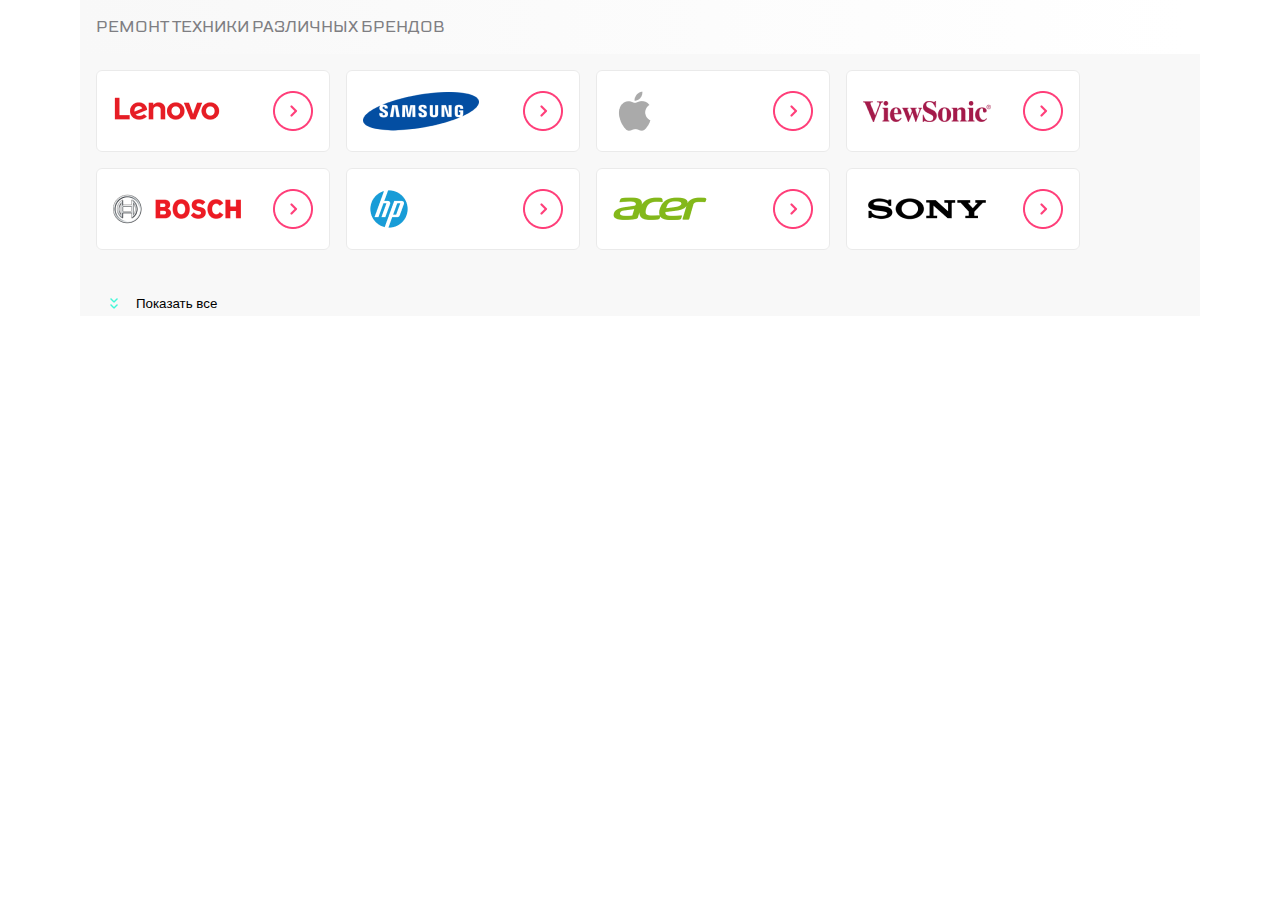
<file: index.html>
<!DOCTYPE html>
<html lang="ru">
<head>
    <meta charset="UTF-8">
    <meta name="viewport" content="width=device-width, initial-scale=1.0">
    <meta name="keywords" content="ремонт, бренды, техники">
    <link rel="stylesheet" href="https://cdn.jsdelivr.net/npm/swiper@11/swiper-bundle.min.css">
    <link rel="stylesheet" href="css/style_new.css">
    <title>js в браузере</title>   
</head>
<body>
    <div class="page-container">
        <main class="slider-container">
            <section class="title"> 
                <p class="title__content">
                   ремонт техники различных брендов 
                </p>
            </section>
            <section class="slider-list swiper">
                <ul class="brand-list brand-list--hidden swiper-wrapper">
                    <li class="brand-item swiper-slide">
                        <a href="#" class="brand-item__link">
                            <img src="/img/brends/Lenovo.png" alt="Lenovo" class="brand-item__image brand-item__brand-img">
                            <img src="/img/brends/go.png" alt="Go link" class="brand-item__image brand-item__go-img">
                        </a>
                    </li>
                    <li class="brand-item swiper-slide">
                        <a href="#" class="brand-item__link">
                            <img src="/img/brends/Samsung.png" alt="Samsung" class="brand-item__image brand-item__brand-img">
                            <img src="/img/brends/go.png" alt="Go link" class="brand-item__image brand-item__go-img">
                        </a>
                    </li>
                    <li class="brand-item swiper-slide">
                        <a href="#" class="brand-item__link">
                            <img src="/img/brends/apple.png" alt="Apple" class="brand-item__image brand-item__brand-img">
                            <img src="/img/brends/go.png" alt="Go link" class="brand-item__image brand-item__go-img">
                        </a>
                    </li>
                    <li class="brand-item swiper-slide">
                        <a href="#" class="brand-item__link">
                            <img src="/img/brends/ViewSonic.png" alt="ViewSonic" class="brand-item__image brand-item__brand-img">
                            <img src="/img/brends/go.png" alt="Go link" class="brand-item__image brand-item__go-img">
                        </a>
                    </li>
                    <li class="brand-item swiper-slide">
                        <a href="#" class="brand-item__link">
                            <img src="/img/brends/Bosch.png" alt="Bosch" class="brand-item__image brand-item__brand-img">
                            <img src="/img/brends/go.png" alt="Go link" class="brand-item__image brand-item__go-img">
                        </a>
                    </li>
                    <li class="brand-item swiper-slide">
                        <a href="#" class="brand-item__link">
                            <img src="/img/brends/hp.png" alt="hp" class="brand-item__image brand-item__brand-img">
                            <img src="/img/brends/go.png" alt="Go link" class="brand-item__image brand-item__go-img">
                        </a>
                    </li>
                    <li class="brand-item swiper-slide">
                        <a href="#" class="brand-item__link">
                            <img src="/img/brends/acer.png" alt="Acer" class="brand-item__image brand-item__brand-img">
                            <img src="/img/brends/go.png" alt="Go link" class="brand-item__image brand-item__go-img">
                        </a>
                    </li>
                    <li class="brand-item swiper-slide">
                        <a href="#" class="brand-item__link">
                            <img src="/img/brends/sony.png" alt="Sony" class="brand-item__image brand-item__brand-img">
                            <img src="/img/brends/go.png" alt="Go link" class="brand-item__image brand-item__go-img">
                        </a>
                    </li>
                    <li class="brand-item swiper-slide">
                        <a href="#" class="brand-item__link">
                            <img src="/img/brends/Lenovo.png" alt="Lenovo" class="brand-item__image brand-item__brand-img">
                            <img src="/img/brends/go.png" alt="Go link" class="brand-item__image brand-item__go-img">
                        </a>
                    </li>
                    <li class="brand-item swiper-slide">
                        <a href="#" class="brand-item__link">
                            <img src="/img/brends/Samsung.png" alt="Samsung" class="brand-item__image brand-item__brand-img">
                            <img src="/img/brends/go.png" alt="Go link" class="brand-item__image brand-item__go-img">
                        </a>
                    </li>
                    <li class="brand-item swiper-slide">
                        <a href="#" class="brand-item__link">
                            <img src="/img/brends/apple.png" alt="Apple" class="brand-item__brand-img">
                            <img src="/img/brends/go.png" alt="Go link" class="brand-item__go-img">
                        </a>
                    </li>
                </ul>
                <div class="pagination swiper-pagination"></div>
            </section>
            <div class="button-container">
               <button class="button">
                    <img src="/img/brends/down.png" alt="Up" class="button__img">
                    <span class="button__text">
                        Показать все
                    </span>
                </button> 
            </div> 
        </main>
    </div>
    <script src="https://cdn.jsdelivr.net/npm/swiper@11/swiper-bundle.min.js"></script>
    <script src="js/for_jsinb.js"></script>
</body>
</html>
</file>
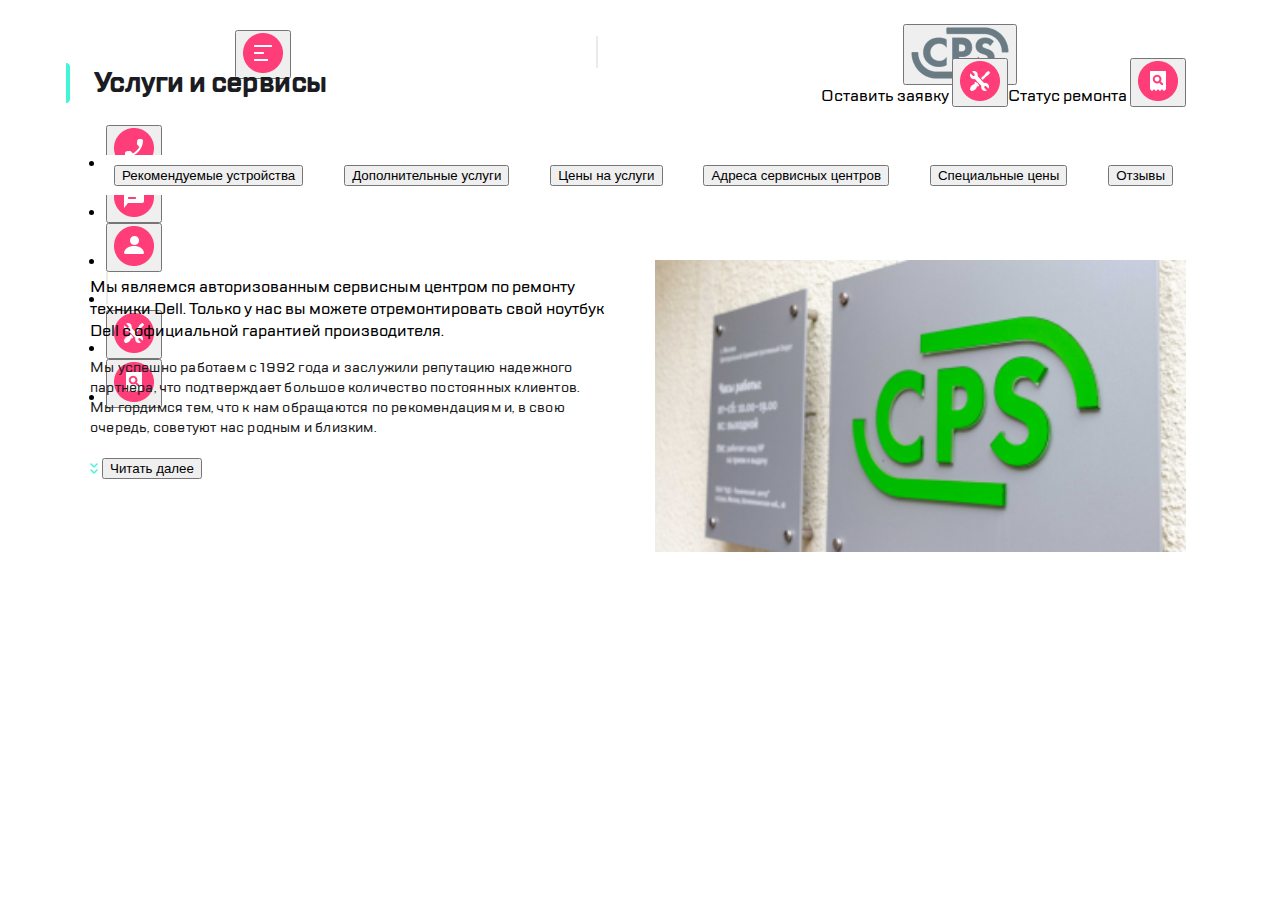
<file: index1.html>
<!DOCTYPE html>
<html lang="ru">
    <head>
        <link rel="stylesheet" href="css/style.css">
        <meta charset="UTF-8">
        <meta name="viewport" content="width=device-width, initial-scale=1.0 user-scalable=no">
        <meta name="keywords" content="Тестовый, первая, БЭМ, SPS">
        <title>CPS</title>
    </head>
    <body>
        <div class="page-container">
        <header>
            <div class="menu_container">
                <ul class="menu">
                    <li class="menu__item">
                        <button class="menu__item_icon">
                            <img src="img/mob/ic_menu.png">
                        </button>
                    </li>
                    <li class="menu__item__mid">
                        <img src="img/mob/vert.png">
                    </li>
                    <li class="menu__img">
                        <button class="menu__img_icon">
                            <img src="img/mob/icon.png">
                        </button>
                    </li>
                </ul>
                <ul class="menu__mid">
                    <li class="menu__item__mid">
                        <button class="menu__item_icon">
                            <img src="img/mid/call.png">
                        </button>
                    </li>
                    <li class="menu__item__mid">
                        <button class="menu__item_icon">
                            <img src="img/mid/chat.png">
                        </button>
                    </li>
                    <li class="menu__item__mid">
                        <button class="menu__item_icon">
                            <img src="img/mid/chel.png">
                        </button>
                    </li>
                    <li class="menu__img">
                        <img src="img/mob/vert.png">
                    </li>
                    <li class="menu__item">
                        <button class="menu__img_icon">
                            <img src="img/mob/ic_set.png">
                        </button>
                    </li>
                    <li class="menu__item">
                        <button class="menu__item_icon">
                            <img src="img/mob/ic_scr.png">
                        </button>
                    </li>
                </ul> 
            </div>   
        </header>
        <main>
            <div class="line">
                <div class="title">
                    <img src="img/mob/greenline.png">
                    <h1 class="title__text">Услуги и сервисы</h1>
                </div>
                <ul class="line__menu">
                    <li class="line__menu__item">
                        <span>Оставить заявку</span>
                        <button class="menu__img_icon">
                            <img src="img/mob/ic_set.png">
                        </button>
                    </li>
                    <li class="line__menu__item">Статус ремонта
                        <button class="menu__item_icon">
                            <img src="img/mob/ic_scr.png">
                        </button>
                    </li>
                </ul>  
            </div>
            <ul class="contmenu">
                <li class="contmenu__item">
                    <button class="contmenu__item_button">Рекомендуемые устройства</button>
                </li>
                <li class="contmenu__item">
                    <button class="contmenu__item_button">Дополнительные услуги</button>
                </li>
                <li class="contmenu__item">
                    <button class="contmenu__item_button">Цены на услуги</button>
                </li>
                <li class="contmenu__item">
                    <button class="contmenu__item_button">Адреса сервисных центров</button>
                </li>
                <li class="contmenu__item menu__item__mid">
                    <button class="contmenu__item_button">Специальные цены</button>
                </li>
                <li class="contmenu__item menu__item__mid">
                    <button class="contmenu__item_button">Отзывы</button>
                </li>
            </ul>
            </main>
            <div class="foot">
                <div class="text">
                    <p class="main_text">Мы являемся авторизованным сервисным центром по ремонту техники Dell. Только у нас вы можете отремонтировать свой ноутбук Dell с официальной гарантией производителя.</p>
                    <p class="text__mid">Мы успешно работаем с 1992 года и заслужили репутацию надежного партнера<span>, что подтверждает большое количество постоянных клиентов. Мы гордимся тем, что к нам обращаются по рекомендациям и, в свою очередь, советуют нас родным и близким.</span></p>
                    <div class="reed">
                        <img src="img/mob/next.png">
                        <button class="reed_next">Читать далее</button>
                    </div>
                </div>
                <div class="picture">
                    <img class="cps" src="img/mob/iMG_3223.png">
                </div>
            </div>
        </main>     
        </div>
    </body>
</html>
</file>
<file: css/style_new.css>
@font-face {
    font-family: "TTLakes";
    src: local("TTLakes"),
    url("../fonts/TTLakes-Regular.woff") format("woff");
    font-weight: normal;
}

@font-face {
    font-family: "TTLakes";
    src: local("TTLakes"),
    url("../fonts/TTLakes-Medium.woff") format("woff");
    font-weight: medium;
}

@font-face {
    font-family: "TTLakes";
    src: local("TTLakes"),
    url("../fonts/TTLakes-Bold.woff") format("woff");
    font-weight: bold;
}


.page-container {
    width: 320px;
    margin: 0 auto;
    background-color: #F8F8F8;
    position: relative;
    overflow: hidden;
}

body {
    margin: 0;
    padding: o;
    padding-bottom: 38px;
    font-family: "TTLakes", "Arial", serif;
    font-style: normal;
    box-sizing: border-box;
}

.title {
    width: 320px;
    margin: 0;
    background: linear-gradient(-270deg, #F8F8F8 0%, #FFF 98.61%);
}

.title__content {
    margin: 0;
    padding: 16px;
    text-transform: uppercase;
    font-size: 16px;
    font-weight: 400;
    color: #7E7E82;
}

.brand-list {
    width: 320px;
    display: flex;
    margin: 0;
    padding: 16px;
}

.brand-list--hidden {
    width: 320px;
    display: flex;
    margin: 0;
    padding: 16px;
    box-sizing: border-box;
    min-width: 0;
}

.brand-item {
    list-style: none;
    height: auto;
    width: auto;
}

.brand-item__link {
    text-decoration: none;
    display: flex;
    justify-content: space-between;
    width: 200px;
    height: 48px;
    border: 1px solid #EAEAEA;
    border-radius: 6px;
    background-color: #FFF;
    padding: 16px;
    min-width: 0;
}

.brand-item__image {
    display: block;
    align-self: center;
}

.button-container {
    display: none;
}

.pagination {
    position: relative;
}

@media (min-width: 768px) {
    .page-container {
        width: 768px;
        margin: 0 auto;
    }

    .slider-container {
        width: 768px;
    }

    .title {
        width: 768px;
    }

    .brand-list {
        width: 768px;
        display: flex;
        overflow: hidden;
        flex-wrap: wrap;
        box-sizing: content-box;
        gap: 16px;
    }

    .brand-list--hidden {
        width: 768px;
        height: 180px;
        display: flex;
        overflow: hidden;
        flex-wrap: wrap;
        box-sizing: content-box;
    }

    .button-container {
        display: block;
        width: 768px;
        background-color: #F8F8F8;
        padding-top: 24px;
    }

    .button {
        border: none;
        display: flex;
        vertical-align: middle;
        background-color: #F8F8F8;
        align-items: center;
        gap: 10px;
        margin-left: 16px;
    }

    .button-img {
        display: block;
    }

    .button-text {
        display: block;
    }

    .brand-list--unhidden {
        width: 768px;
        display: flex;
        overflow: hidden;
        flex-wrap: wrap;
        box-sizing: border-box;
        background-color: #F8F8F8;
        margin: 0;
        padding: 16px;
        padding-right: 0;
        gap: 16px;
    }
}

@media (min-width: 1120px) {
    .page-container {
        width: 1120px;
        margin: 0 auto;
    }
    
    .slider-container {
        width: 1120px;
    }

    .title {
        width: 1120px;
    }
    .brand-list {
        width: 1120px;
    }

    .brand-list--hidden {
        width: 1120px;
    }

    .button-container {
        width: 1120px;
    }

    .brand-list--unhidden {
        width: 1120px;
    }
}
</file>
<file: css/style.css>
@font-face {
    font-family: "TTLakes";
    src: local("TTLakes"),
    url("../fonts/TTLakes-Regular.woff") format("woff");
    font-weight: normal;
}

@font-face {
    font-family: "TTLakes";
    src: local("TTLakes"),
    url("../fonts/TTLakes-Medium.woff") format("woff");
    font-weight: medium;
}

@font-face {
    font-family: "TTLakes";
    src: local("TTLakes"),
    url("../fonts/TTLakes-Bold.woff") format("woff");
    font-weight: bold;
}

  body{
    font-family: "TTLakes", sans-serif;
    margin: 0;
}
.contmenu__item-button {
    font-size: 16px;
    font-family: "TTLakes";
    color: #7E7E82;
}
.reed-next {
    color: #1B1C21;
    font-family: "TTLakes";
    font-size: 16px;
    font-style: normal;
    font-weight: 500;
    line-height: 24px; 
    letter-spacing: -0.2px;
    white-space: nowrap;
}
.page-container {
    margin: 0 auto;
    width: 320px;
    height: 597px;
}
header{
    height: 0;
}
.menu {
    display: flex;
    justify-content: space-around;
    align-items: center;
    margin: 0;
    padding: 24px 16px ;
    list-style: none;
}
.menu-mid {
    display: flex;
    justify-content: space-around;
    align-items: center;
    margin: 0;
    padding: 24px 16px ;
    list-style: none;
}
.title {
    display: flex;
    justify-content: flex-start; 
    margin: 0; 
}
.title__text {
    color: #1B1C21;
    font-family: "TTLakes";
    font-size: 28px;
    font-style: normal;
    font-weight: 700;
    line-height: 40px;
    letter-spacing: -0.6px;
    vertical-align: top;
    margin: 0 0 0 16px;
    
}
main{
    display: flex;
    flex-direction: column;
    margin-top: 88px;
    overflow: hidden;
}
.contmenu {
    display: flex;
    flex-wrap: nowrap;
    gap: 4px;
    margin: 0;
    list-style: none;
    padding-left: 16px;
    overflow-x: scroll;
    justify-content: space-between;
    
}
.contmenu__item {
    white-space: nowrap;
    background: #FFF;
    padding: 8px 8px 8px 16px;
    color: #7E7E82;
    font-family: "TTLakes";
    font-size: 16px;
    font-style: normal;
    font-weight: 500;
    line-height: 24px;
    letter-spacing: -0.2px;
    cursor: pointer;
    width: auto;
    margin-right: 5px;
}
.contmenu__item:hover {
    border-radius: 6px;
    outline: 2px solid #B8FFEC;
}
.reed {
    display: flex;
    margin: 20px;
    align-items: center;
    gap: 4px;
}
.reed-next {
    display: flex;
    width: 108px;
    justify-content: flex-start;
    border: none;
    background: none;
    cursor: pointer;
}
.menu__item-icon, .menu-mid__item-icon, .line__menu-item-icon  {
    background: none;
    border: none;
    cursor: pointer;
}
.menu__img-icon, .menu-mid__img-icon, .line__menu-img-icon {
    background: none;
    border: none;
}
.menu__img, .menu-mid__img {
   border: none;
}
.contmenu__item-button {
    background: none;
    border: none;
    cursor: pointer;
    text-decoration: none;
}
.main-text {
    margin: 0 0 0 16px;
    color: #1B1C21;
    width: 288px;
    font-family: "TTLakes";
    font-size: 14px;
    font-style: normal;
    font-weight: 400;
    line-height: 20px; /* 142.857% */
    letter-spacing: 0.2px;
}
.menu__item-mid, .menu-mid__item-mid {
    display: none;
}
.menu-container {
    display: flex;
    justify-content: space-between;
}
.text__mid {
    margin: 16px 0 0 16px;
    display: none;
}
.title {
    margin-top: 24px;
}
.contmenu {
    margin-top: 32px;
}
.foot {
    margin-top: 32px;
}
.text {
    margin: 0;
}
.cps {
    width: 320px;
    height: avto;
}
.line__menu {
    display: none;
}



@media (min-width: 784px) {
    .menu__item-mid, .menu-mid__item-mid {
        display: block;
        }
    .page-container {
        width: 784px;
    }
    .foot {
        display: flex;
        justify-content: space-between;
    }
    .text__mid {
        display: block;
    }
    .cps {
        width: 360px;
        height: avto;
    }
    .foot {
        gap: 48px;
    }
    .line__menu {
        display: none;
    }
    .main-text, .text__mid {
        width: 312px;
        color: #1B1C21;
        font-family: "TTLakes";
        font-size: 14px;
        font-style: normal;
        font-weight: 400;
        line-height: 20px;
        letter-spacing: 0.2px;
    }
    .dobav {
        display: none;
    }
}


@media (min-width: 1120px) {
    .menu-container {
        display: none;
    }
    .page-container {
            width: 1120px;
            padding-right: 28px;
        }
    .line {
        display: flex;
        justify-content: space-between;
        align-items: center;
    }
    .line__menu {
        display: flex;
            list-style: none;
    }
    .line__menu-item {
        display: flex;
        align-items: center;
    }
    .title {
        white-space: nowrap;
        align-items: center;
        margin: 0;
    }
    .contmenu {
        overflow-x: visible;
    }
    .foot{
        margin-top: 19px;
    }
    .contmenu {
        margin-left: 16px;
    }
    main {
        margin-top: 42px;
    }
    .cps{
        width: 531px;
        height: avto;
    }
    .title__text{
        margin-left: 24px;
    }
    .text {
        margin-left: 24px;
    }
    .main-text, .text__mid, .reed {
        margin-left: 0;
    }
    .dobav {
        display: inline;
    }
    .main-text, .text__mid, .dobav{
        width: 490px;
        color: #1B1C21;
        font-family: "TTLakes";
        font-size: 14px;
        font-style: normal;
        font-weight: 400;
        line-height: 20px;
        letter-spacing: 0.2px;
        }
    .contmenu {
        flex-wrap: wrap;
        height: 86px;
    }
    .contmenu__item {
        
        height: 24px;   
    }
}
</file>
